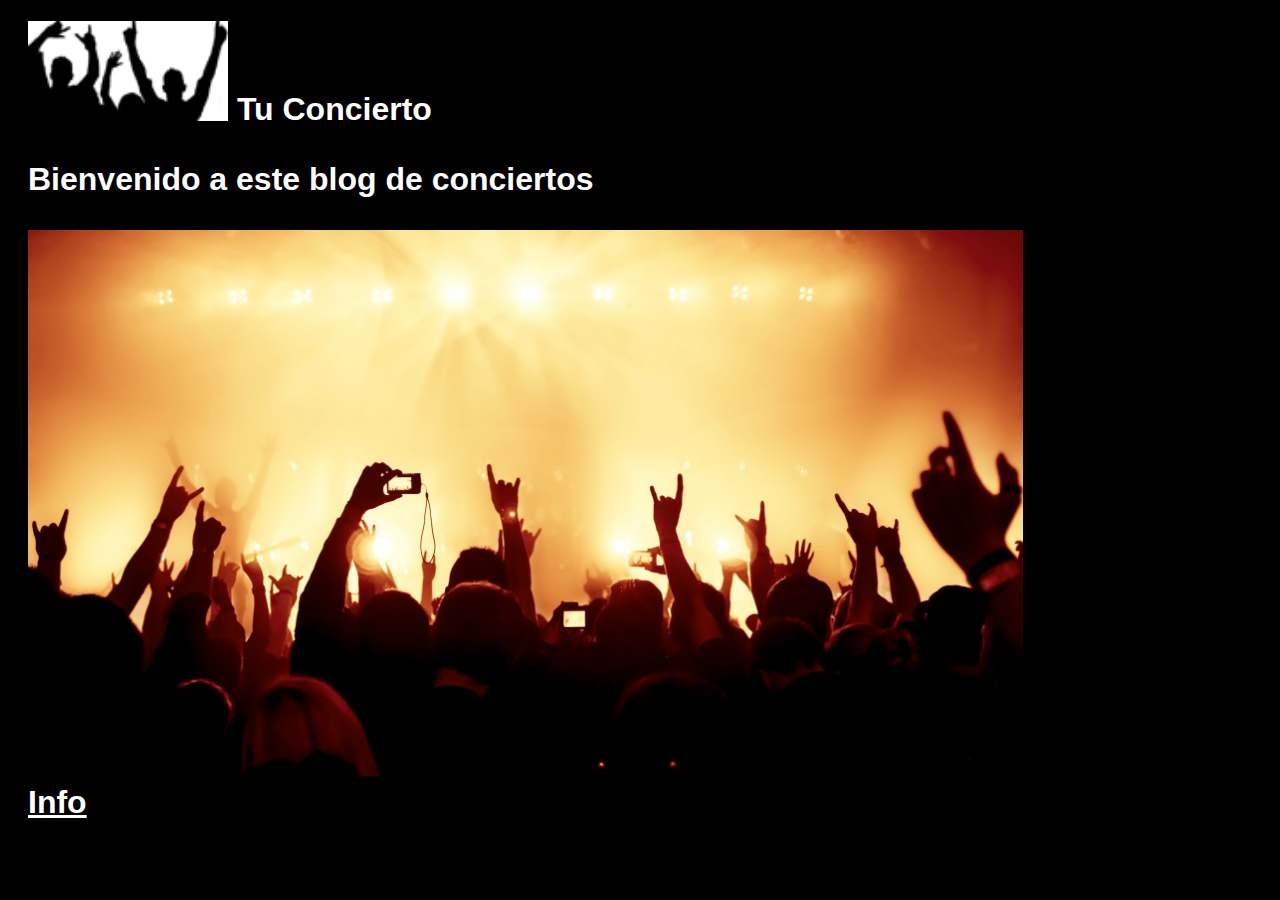
<file: index.html>
<!DOCTYPE html>
<html>
<head>
	<meta charset="utf-8">
	<meta name="viewport" content="width=device-width,user-scalable=no">
	<title>Proyecto de Blog</title>
	<link rel="stylesheet" type="text/css" href="css/estilos.css">
	
</head>
<body>
	<div>
<!-- Aca esta la ruta de la imagen a utilizar en el titulo-->
		<h1> 
			<img src="img/concert_logo.png" alt="concert_logo" title="logo blog de concierto" width="200px" style="background-color: #fff" /> 
			Tu Concierto
		<h1>	
			<p>Bienvenido a este blog de conciertos</p>
			<img src="img/concert.jpg" alt="concert" title="concert" width="80%">
			<br>
					<a href="mailto:info@concierto.com">Info</a> 
				
	</div>
</body>
</html>
</file>
<file: css/estilos.css>
body{
	background-color: black;
	color: #fff !important;
	font-family: verdana;
}
h1{
	font-family: arial;
}
a{
	color:inherit; 	
}
div{
	margin-top: 10px;
	margin-left: 20px;
}
body{
	color: red;

}
</file>
